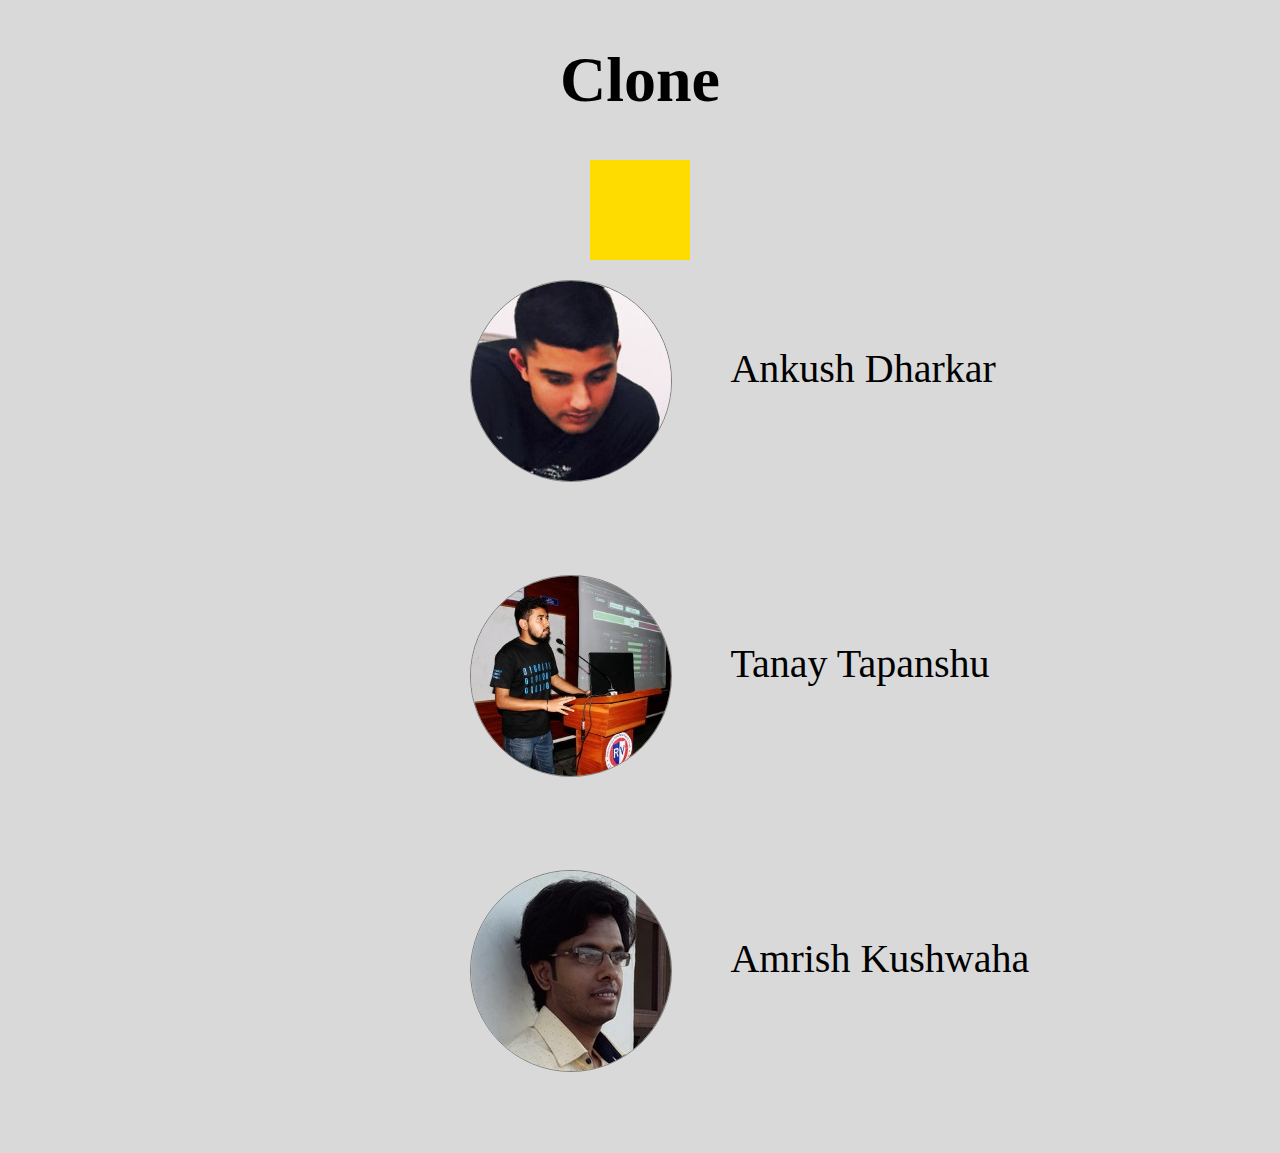
<file: index.html>
<!DOCTYPE html>
<html>

<head>
    <link rel="stylesheet" href="./styles/styles.css">
    <script type="text/javascript" src="scripts/scripts.js"></script>
    <script type="text/javascript" src="scripts/indexScript.js"></script>

    <title>Clone</title>
</head>

<body onload="allusers();">
    <div class="heading">
        <h1>Clone</h1>
    </div>

    <div class="yellow-square"></div>

    <div id="users" class="users">
    </div>


</body>

</html
</file>
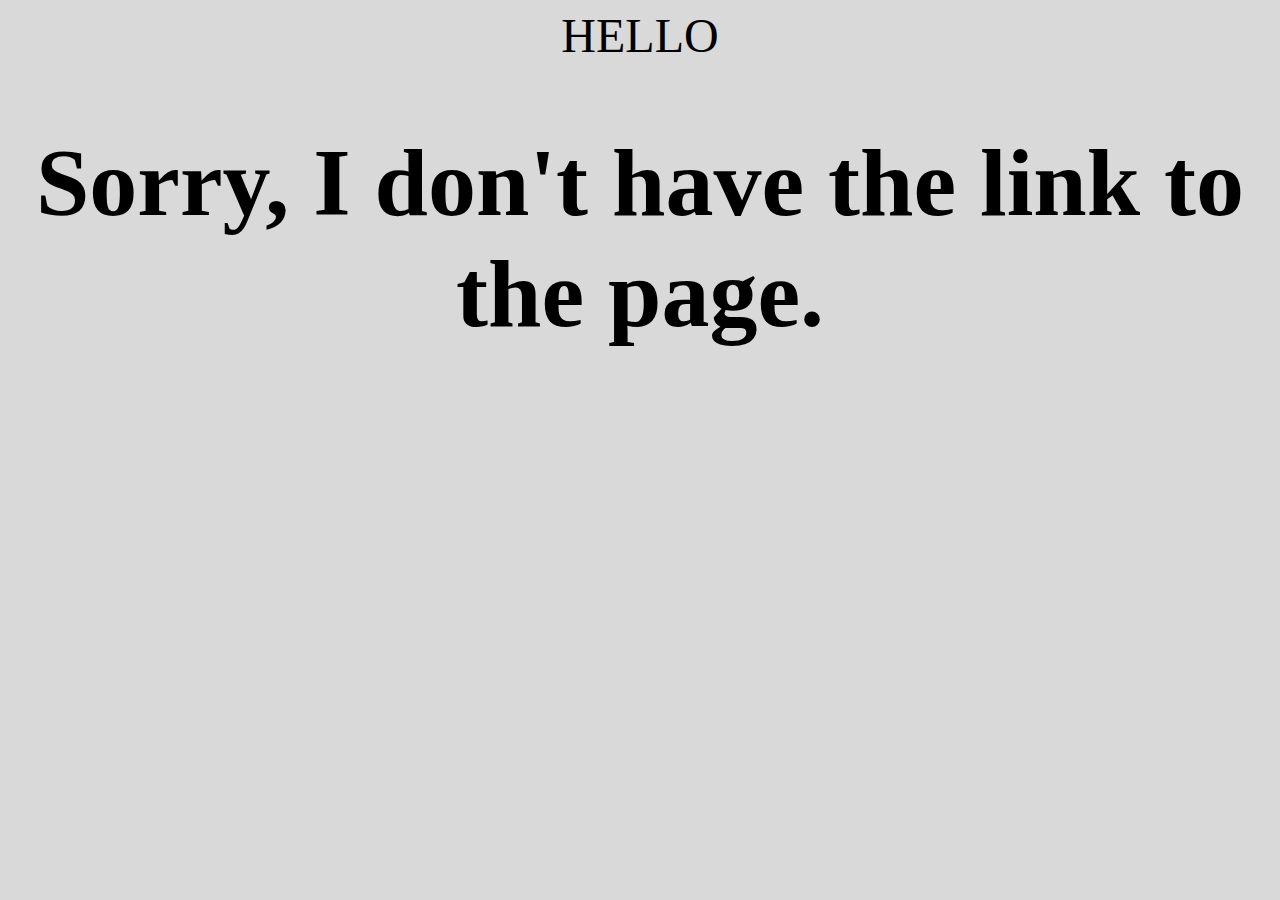
<file: nolink.html>
<!DOCTYPE html>
<html lang="en">

<head>
    <meta charset="UTF-8">
    <meta name="viewport" content="width=device-width, initial-scale=1.0">
    <meta http-equiv="X-UA-Compatible" content="ie=edge">
    <link rel="stylesheet" href="styles/styles.css">

    <title>No Info</title>
</head>

<body>
    <div class="nolink">
        <h1>Sorry, I don't have the link to the page.</h1>
    </div>
</body>

</html>
</file>
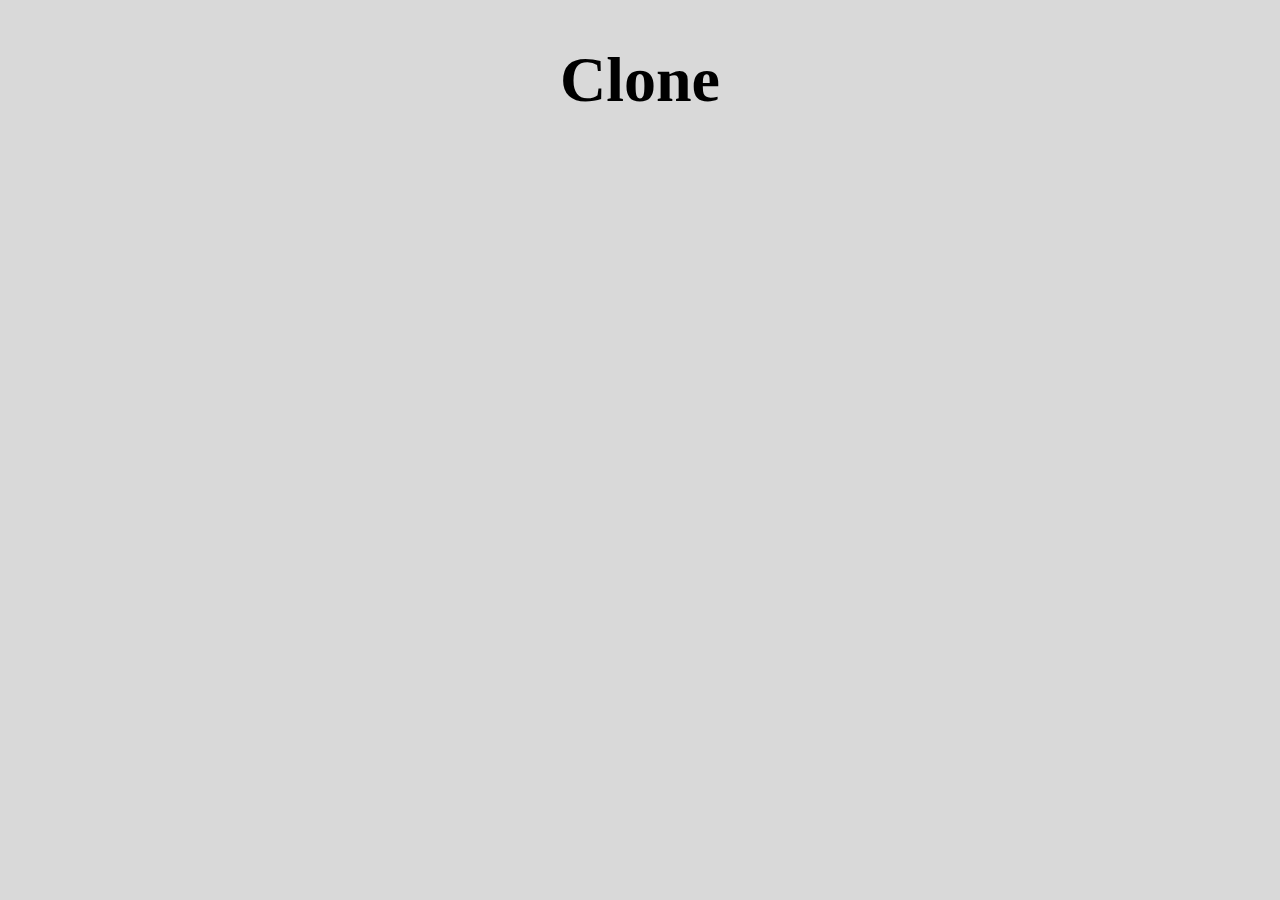
<file: users.html>
<!DOCTYPE html>
<html lang="en">

<head>
    <meta charset="UTF-8">
    <meta name="viewport" content="width=device-width, initial-scale=1.0">
    <meta http-equiv="X-UA-Compatible" content="ie=edge">
    <link rel="stylesheet" href="styles/styles.css">
    <script type="text/javascript" src="./scripts/scripts.js"></script>
    <script type="text/javascript" src="./scripts/userscript.js"></script>

    <title>User</title>
</head>

<body>
    <div class="heading">
        <h1>Clone</h1>
    </div>
    <section>
        <div id="user" class="user">
        </div>
    </section>

    <section class="userFriends" id="userFriends">
    </section>
    <script>
        getUser();
        getFriends();
    </script>

</body>

</html>
</file>
<file: styles/styles.css>
* {
    margin: 0 px;
    padding: 0 px;
    box-sizing: 0 px;
}

body {
    background-color: rgba(128, 128, 128, 0.3);
}

.heading {
    font-size: 2rem;
    text-align: center;
}

.image {
    padding: 10px;
    border-radius: 12px;
    width: max-content;
    height: auto;
    text-align: left;
}

.profile-pic {
    width: 200px;
    height: 200px;
    margin: 10px 10px;
    float: left;
}

.profile-text {
    margin-left: 250px;
    padding-top: 75px;
    padding-left: 20px;
    height: 200px;
    font-size: 2.5rem;
    text-transform: capitalize;
}

img {
    border: 1.5px solid grey;
    border-radius: 50%;
}

p {
    margin: 0px;
    padding-top: 10px;
    padding-bottom: 10px;
}

a {
    text-decoration: none;
    color: black;
}

a:hover {
    color: blue;
    cursor: pointer;
    text-decoration: underline;
}

.nolink {
    text-align: center;
    color: rgba(0, 0, 0, 1);
    font-size: 3rem;
}

.nolink::before {
    content: "HELLO";
}

.yellow-square {
    background-color: #FFDC00;
    width: 100px;
    height: 100px;
    margin: 0 auto;
}

.users {
    margin: 0 35%;
}

.userFriends {
    display: inline-flex;
    float: left;
    position: absolute;
    left: 10px;
    top: 80vh;
}

.friendssection {
    padding: 10px;
    margin: 20px;
    background: aliceblue;
    border: 5px solid black;
    border-radius: 10px;
}
</file>
